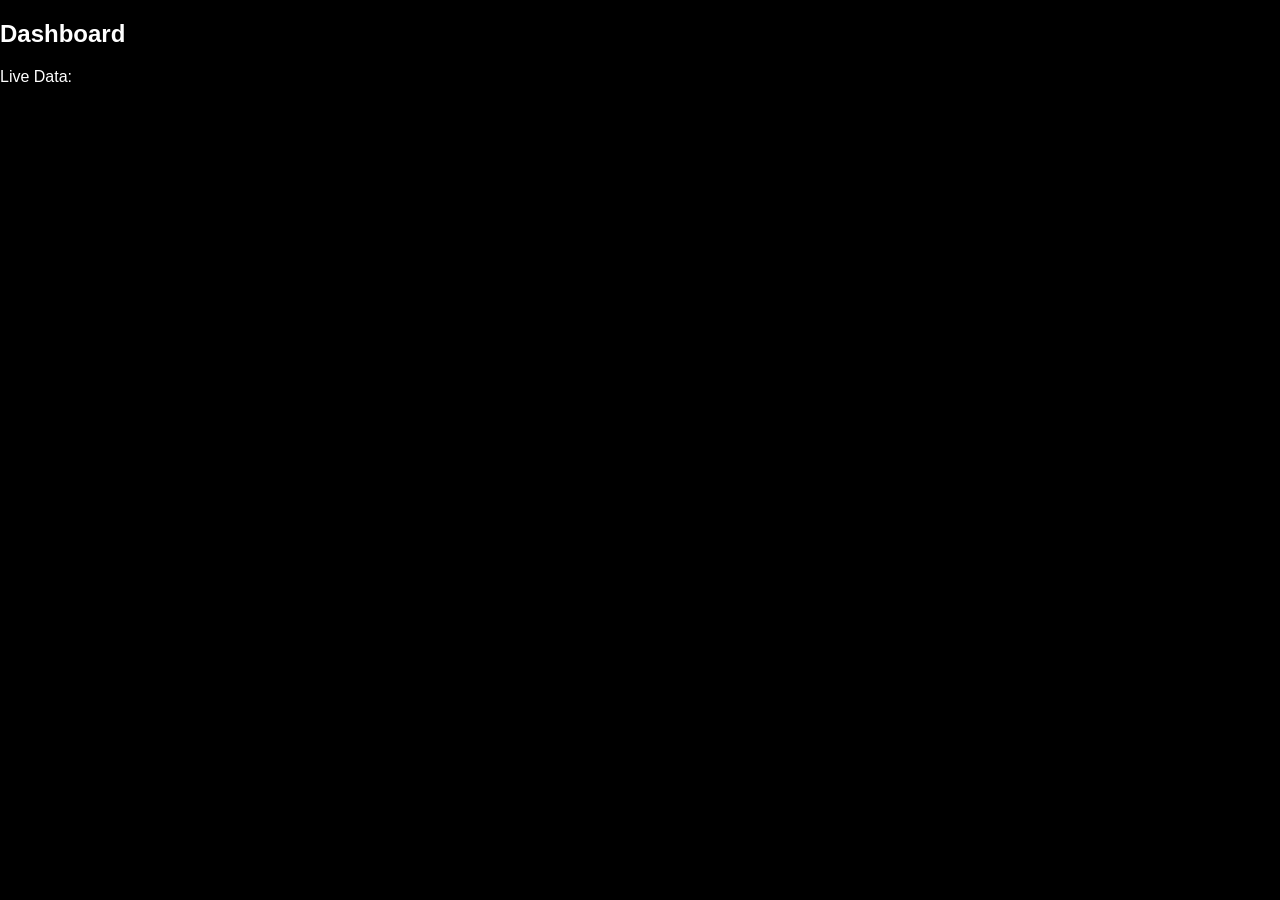
<file: Project/html/panel.html>
<!DOCTYPE html>
<html lang="en">
<head>
  <meta charset="UTF-8" />
  <meta name="viewport" content="width=device-width, initial-scale=1.0" />
  <title>Dashboard</title>
  <link rel="stylesheet" href="../assets/css/style.css" />
</head>
<body>
  <h2>Dashboard</h2>
  <div id="dataPanel">
    <p>Live Data:</p>
    <pre id="dataDisplay"></pre>
  </div>
  <script src="../scripts/data.js"></script>
</body>
</html>
</file>
<file: Project/assets/css/style.css>
body {
  margin: 0;
  padding: 0;
  background-color: black;
  color: white;
  font-family: Arial, sans-serif;
}

#blackScreen {
  width: 100vw;
  height: 100vh;
  background-color: black;
  display: flex;
  justify-content: center;
  align-items: center;
}
</file>
